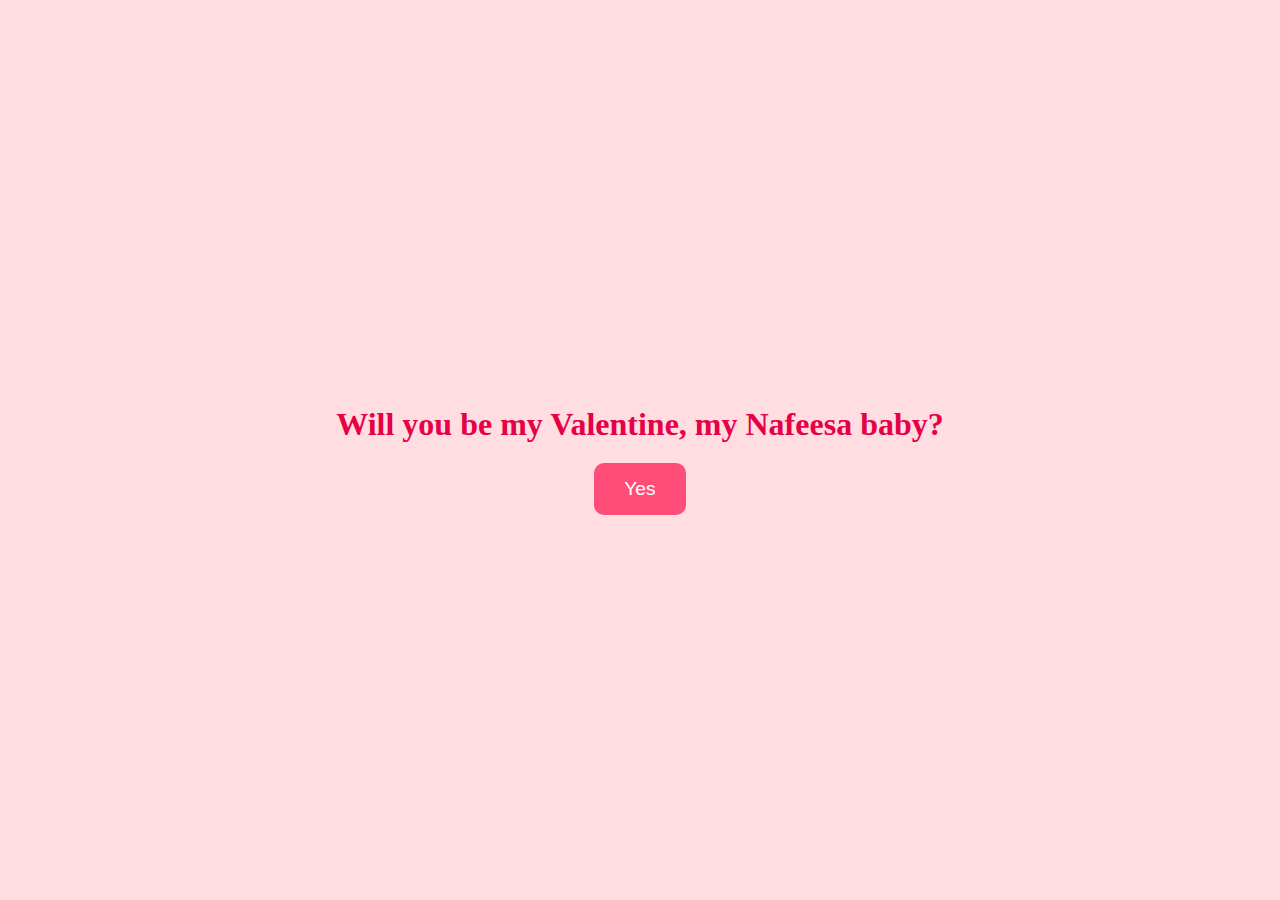
<file: index.html>
<!DOCTYPE html>
<html lang="en">
<head>
    <meta charset="UTF-8">
    <meta name="viewport" content="width=device-width, initial-scale=1.0">
    <title>Valentine's Proposal</title>
    <link rel="stylesheet" href="style.css">
</head>
<body>
    <div class="container">
        <h1 class="greeting">Will you be my Valentine, my Nafeesa baby?</h1>
        <button id="yesButton" class="proposal-button">Yes</button>
    </div>

    <script src="script.js"></script>
</body>
</html>
</file>
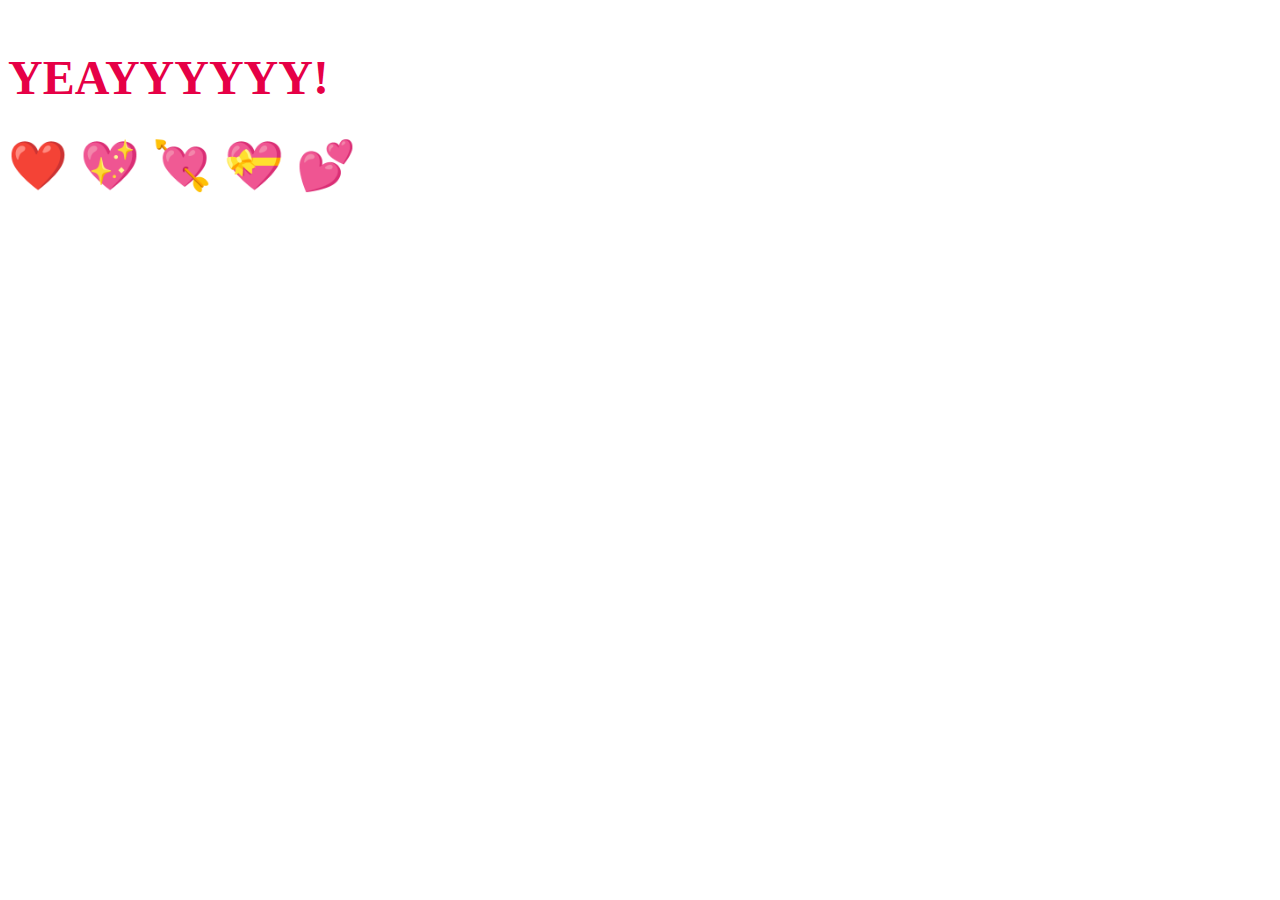
<file: index2.html>
<!DOCTYPE html>
<html lang="en">
<head>
    <meta charset="UTF-8">
    <meta name="viewport" content="width=device-width, initial-scale=1.0">
    <title>Valentine's Proposal</title>
    <link rel="stylesheet" href="style2.css">
</head>
<body>
    <div class="container">
        <h1 class="yeay">YEAYYYYYY!</h1>
        <div class="hearts">
            <span>❤️</span>
            <span>💖</span>
            <span>💘</span>
            <span>💝</span>
            <span>💕</span>
        </div>
    </div>
</body>
</html>
</file>
<file: style.css>
body {
    font-family: 'Arial', sans-serif;
    background-color: #ffdde1;
    display: flex;
    justify-content: center;
    align-items: center;
    height: 100vh;
    margin: 0;
}

.container {
    text-align: center;
}

.greeting {
    font-size: 2rem;
    color: #e60046;
    margin-bottom: 20px;
    font-family: 'Georgia', serif;
}

.proposal-button {
    background-color: #ff4d77;
    color: white;
    border: none;
    padding: 15px 30px;
    font-size: 1.2rem;
    cursor: pointer;
    border-radius: 10px;
    transition: background-color 0.3s ease;
}

.proposal-button:hover {
    background-color: #e60046;
}
</file>
<file: style2.css>
.yeay {
    font-size: 3rem;
    color: #e60046;
    margin-top: 50px;
    font-family: 'Georgia', serif;
    animation: bounce 1s infinite alternate;
}

@keyframes bounce {
    0% { transform: translateY(0); }
    100% { transform: translateY(-10px); }
}

.hearts {
    margin-top: 30px;
    font-size: 3rem;
    animation: heartPulse 2s infinite alternate;
}

@keyframes heartPulse {
    0% { transform: scale(1); }
    100% { transform: scale(1.3); }
}
</file>
